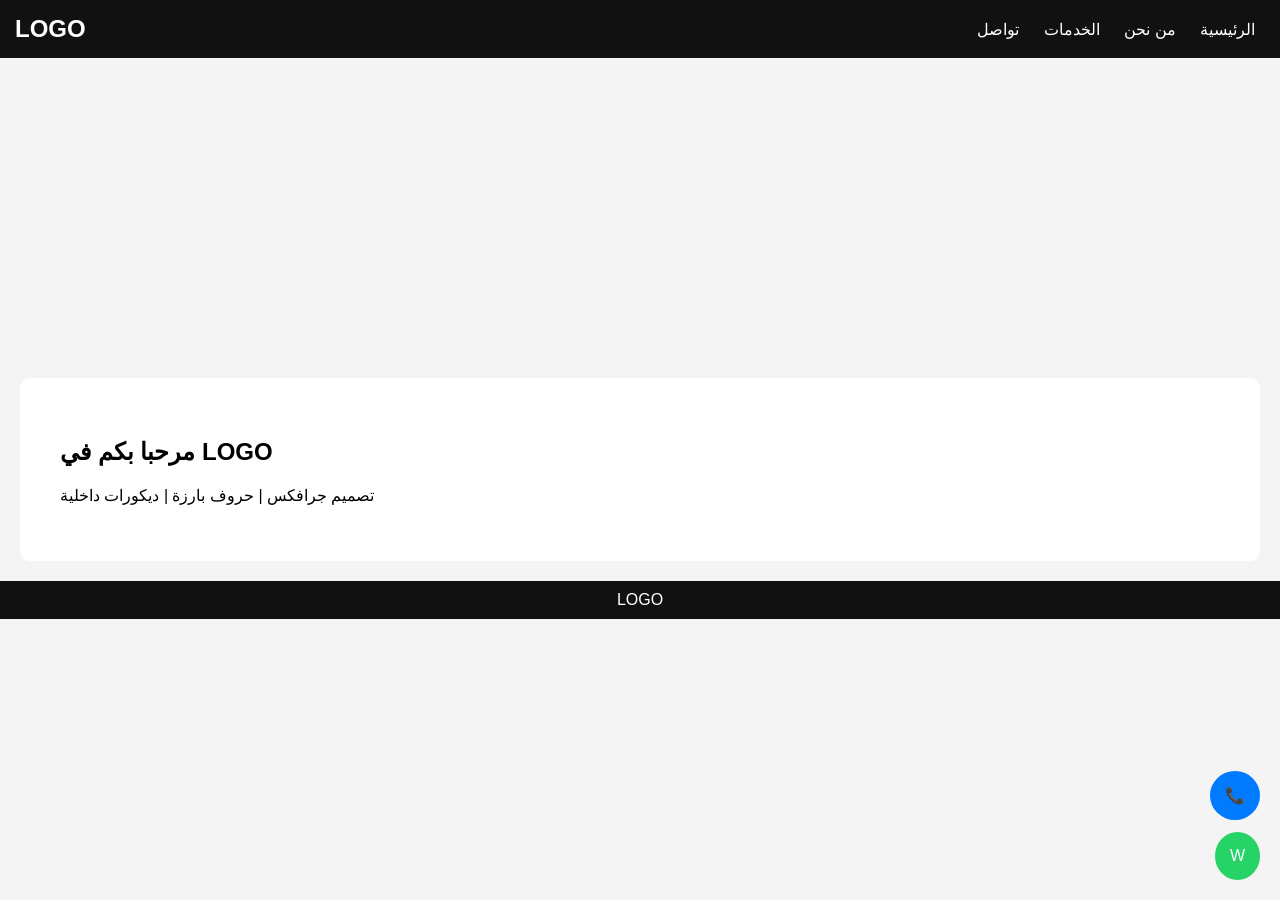
<file: index.html>
<!DOCTYPE html>
<html lang="ar">
<head>
<meta charset="UTF-8">
<title>LOGO</title>
<link rel="stylesheet" href="style.css">
</head>

<body>

<header>
<div class="logo">LOGO</div>
<nav>
<a href="index.html">الرئيسية</a>
<a href="about.html">من نحن</a>
<a href="services.html">الخدمات</a>
<a href="contact.html">تواصل</a>
</nav>
</header>

<div class="slider"></div>

<section>
<h2>مرحبا بكم في LOGO</h2>
<p>تصميم جرافكس | حروف بارزة | ديكورات داخلية</p>
</section>

<footer>LOGO</footer>

<a class="whatsapp" href="https://wa.me/967771234567">W</a>
<a class="call" href="tel:967771234567">📞</a>

</body>
</html>
</file>
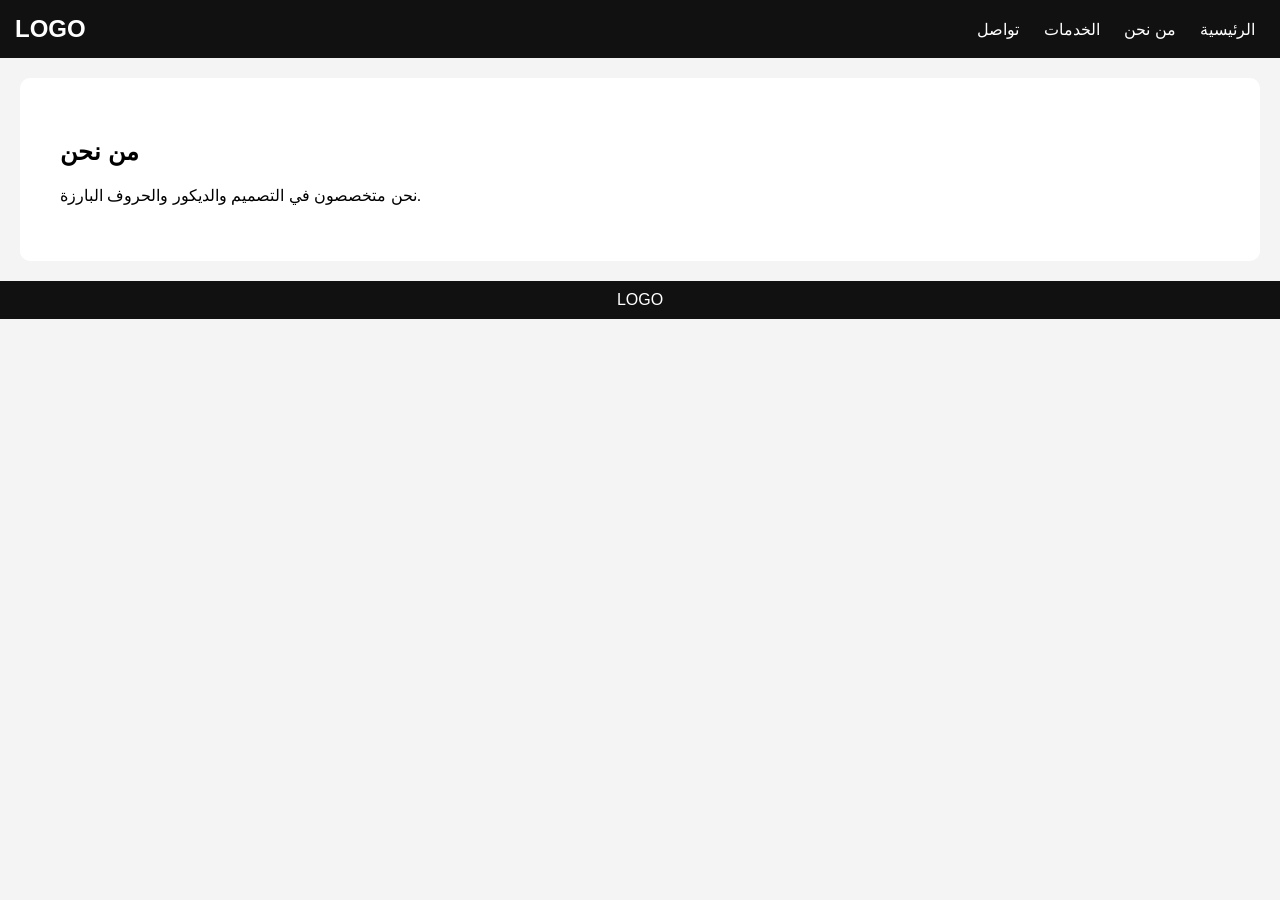
<file: about.html>
<!DOCTYPE html>
<html lang="ar">
<head>
<meta charset="UTF-8">
<link rel="stylesheet" href="style.css">
</head>

<body>

<header>
<div class="logo">LOGO</div>
<nav>
<a href="index.html">الرئيسية</a>
<a href="about.html">من نحن</a>
<a href="services.html">الخدمات</a>
<a href="contact.html">تواصل</a>
</nav>
</header>

<section>
<h2>من نحن</h2>
<p>نحن متخصصون في التصميم والديكور والحروف البارزة.</p>
</section>

<footer>LOGO</footer>

</body>
</html>
</file>
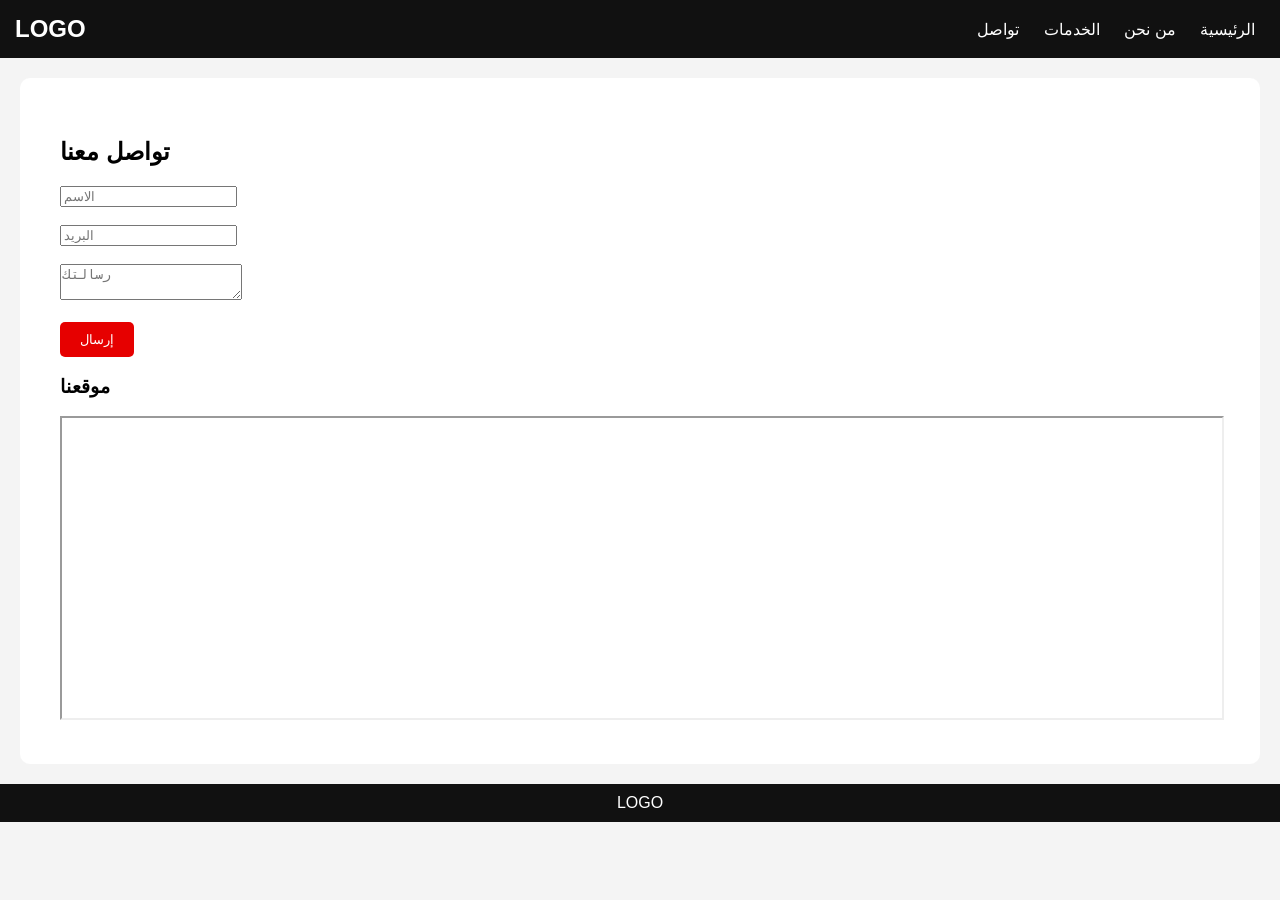
<file: contact.html>
<!DOCTYPE html>
<html lang="ar">
<head>
<meta charset="UTF-8">
<link rel="stylesheet" href="style.css">
</head>

<body>

<header>
<div class="logo">LOGO</div>
<nav>
<a href="index.html">الرئيسية</a>
<a href="about.html">من نحن</a>
<a href="services.html">الخدمات</a>
<a href="contact.html">تواصل</a>
</nav>
</header>

<section>
<h2>تواصل معنا</h2>

<form>
<input type="text" placeholder="الاسم"><br><br>
<input type="email" placeholder="البريد"><br><br>
<textarea placeholder="رسالتك"></textarea><br><br>
<button>إرسال</button>
</form>

<h3>موقعنا</h3>
<iframe src="https://maps.google.com/maps?q=sanaa&output=embed" width="100%" height="300"></iframe>

</section>

<footer>LOGO</footer>

</body>
</html>
</file>
<file: style.css>
body{
font-family: Arial;
margin:0;
background:#f4f4f4;
}

header{
background:#111;
color:#fff;
padding:15px;
display:flex;
justify-content:space-between;
align-items:center;
}

.logo{
font-size:24px;
font-weight:bold;
}

nav a{
color:white;
margin:10px;
text-decoration:none;
}

.slider{
width:100%;
height:300px;
background-size:cover;
animation:slide 10s infinite;
}

@keyframes slide{
0%{background-image:url('https://images.unsplash.com/photo-1561070791-2526d30994b5');}
50%{background-image:url('https://images.unsplash.com/photo-1503387762-592deb58ef4e');}
100%{background-image:url('https://images.unsplash.com/photo-1492724441997-5dc865305da7');}
}

section{
padding:40px;
background:white;
margin:20px;
border-radius:10px;
}

button{
padding:10px 20px;
background:#e60000;
color:white;
border:none;
border-radius:5px;
}

footer{
background:#111;
color:white;
text-align:center;
padding:10px;
}

/* أزرار */
.whatsapp{
position:fixed;
bottom:20px;
right:20px;
background:#25D366;
color:white;
padding:15px;
border-radius:50%;
text-decoration:none;
}

.call{
position:fixed;
bottom:80px;
right:20px;
background:#007bff;
color:white;
padding:15px;
border-radius:50%;
text-decoration:none;
}
</file>
